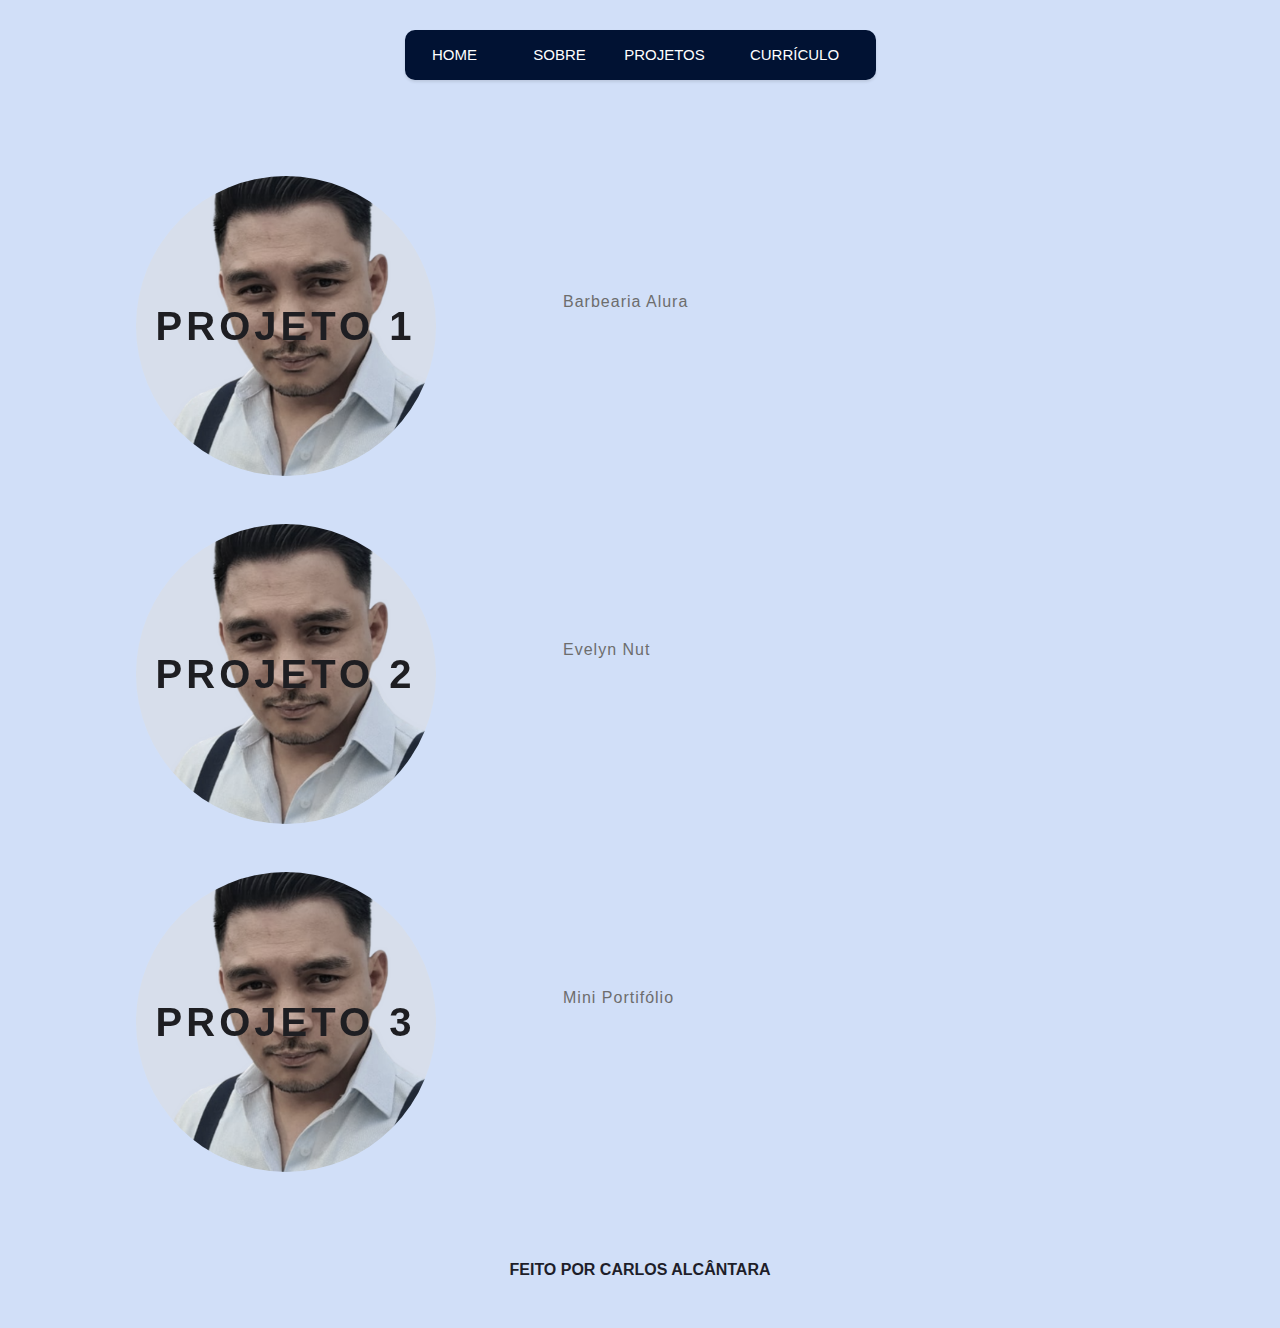
<file: projetos.html>
<!DOCTYPE html>
<html lang="pt-br">

<head>
    <meta charset="UTF-8">
    <meta name="viewport" content="width=device-width, initial-scale=1.0">
    <link rel="stylesheet" href="css/menu.css" />
    <title>Projetos</title>
</head>

<body>
    <nav>
        <a href="index.html">Home</a>
        <a href="sobre.html">Sobre</a>
        <a href="projetos.html">Projetos</a>
        <a href="https://docs.google.com/document/d/1UNvY32yDjSshFRIAG33gVk_e7aas3KwqmmUooFtI_Fg/edit?usp=sharing"">Currículo</a>
                        <div class=" animation"></div>
            <div class="start-home"></div>
    </nav>
    </nav>
    </div>
    </div>
    </div>
    <main class="container">
        <div class="card-container">
            <a href="file:///C:/Users/soucr/Desktop/Barbearia%20Alura/index.html">
                <div class="card">
                    <div class="card-wrapper">
                        <h2>Projeto 1</h2>
                        <p>Vem ver!</p>
                    </div>
                </div>
            </a>
            <div class="card-text">
                Barbearia Alura
            </div>
        </div>
        <div class="card-container">
            <a href="file:///C:/Users/soucr/Desktop/Evelyn%20Nut/index.html">
                <div class="card">
                   <div class="card-wrapper">
                       <h2>Projeto 2</h2>
                       <p>Vem ver!</p>
                   </div>
               </div>
            </a>
            <div class="card-text">
              Evelyn Nut
            </div>
        </div>
        <div class="card-container">
            <a href="file:///C:/Users/soucr/Downloads/mini-portfolio%20(2)/mini-portfolio/index.html">
                <div class="card">
                    <div class="card-wrapper">
                        <h2>Projeto 3</h2>
                        <p>Vem ver!</p>
                    </div>
                </div>
            </a>
            <div class="card-text">
               Mini Portifólio
            </div>
        </div>
    </main>
    <footer class="footer">Feito por Carlos Alcântara
    </footer>
</body>

</html>
</file>
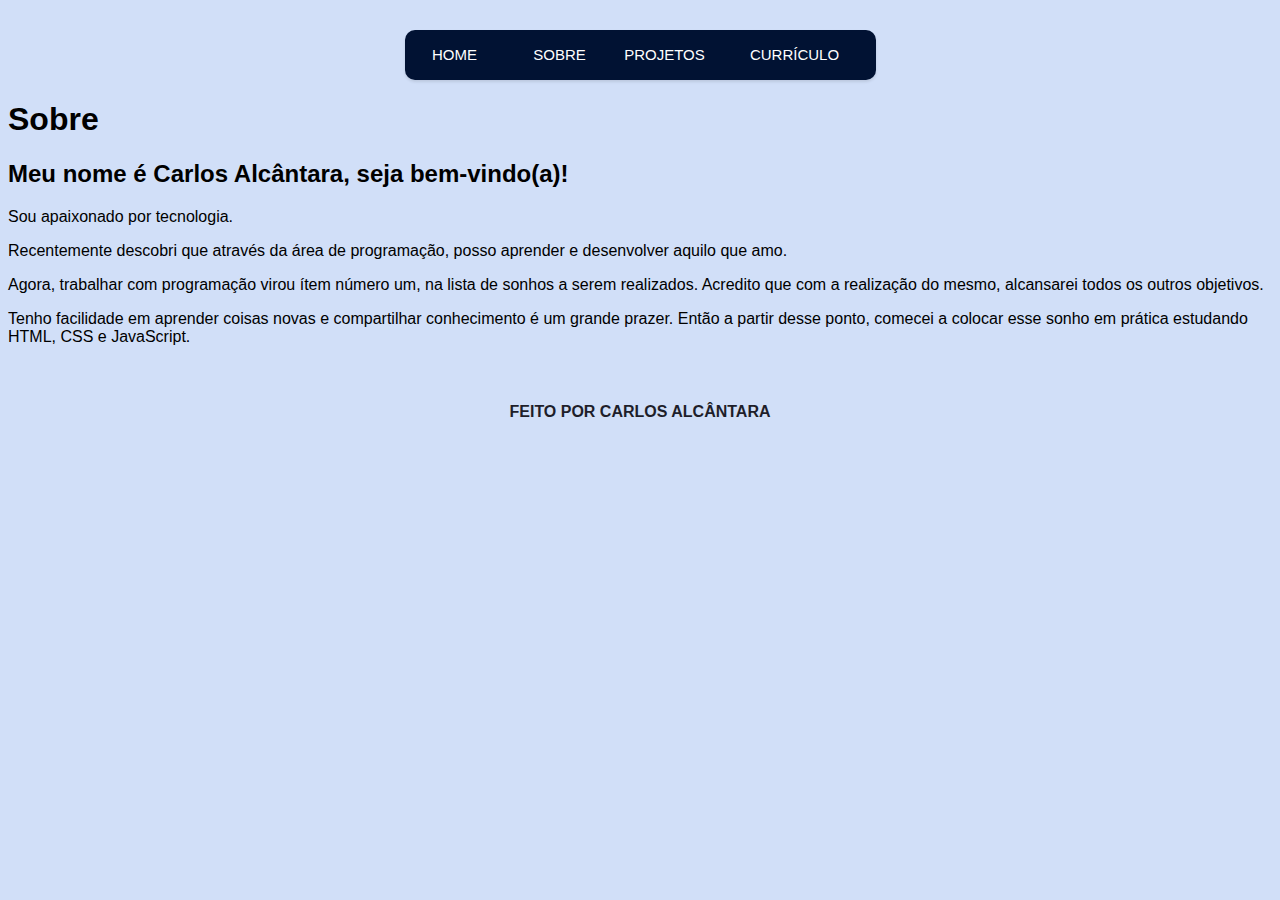
<file: sobre.html>
<!DOCTYPE html>
    <html lang="pt-br">
		<head>
			<meta charset="UTF-8">
			<meta name="viewport" content="width=device-width, initial-scale=1.0"> 	    
			<link rel="stylesheet" href="css/menu.css"/>
			<title>Sobre</title>  	    
		</head>
			<body>
				<nav>
					<a href="index.html">Home</a>
					<a href="sobre.html">Sobre</a>
					<a href="projetos.html">Projetos</a>
					<a href="https://docs.google.com/document/d/1UNvY32yDjSshFRIAG33gVk_e7aas3KwqmmUooFtI_Fg/edit?usp=sharing"">Currículo</a>
					<div class="animation"></div>
					<div class="start-home"></div>     
			    </nav>
				<h1 class="sobre">Sobre</h1>
				<h2 class="sobre">Meu nome é Carlos Alcântara, seja bem-vindo(a)!</h2>

					<p class="sobre">Sou apaixonado por tecnologia.</p> 
					<p class="sobre">Recentemente descobri que através da área 
					de programação, posso aprender e desenvolver aquilo que amo.</p>
					<p class="sobre">Agora, trabalhar 
					com programação virou ítem número um, na lista de sonhos a serem realizados. 
					Acredito que com a realização do mesmo, alcansarei todos os outros objetivos.
					<p class="sobre">Tenho facilidade em aprender coisas novas e compartilhar conhecimento é um grande prazer. 
					Então a partir desse ponto, comecei a colocar esse sonho em prática estudando HTML, 
					CSS e JavaScript.</p>
        <footer class="footer">Feito por Carlos Alcântara
		</footer>
			</body>
	</html>
</file>
<file: css/menu.css>
@import url('https://fonts.googleapis.com/css2?family=Poppins:wght@300;400;500;700&display=swap');

body {
    font-family: 'Open Sans', sans-serif;
    background: #D1DFF8;
}

nav {
    position: relative;
    margin: 30px auto 0;
    width: 471px;
    height: 50px;
    background: #011233;
    border-radius: 10px;
    font-size: 0;
    box-shadow: 0 2px 3px 0 rgba(0,0,0,.1);
}

nav a {
    font-size: 15px;
    text-transform: uppercase;
    color: white;
    text-decoration: none;
    line-height: 50px;
    position: relative;
    z-index: 1;
    display: inline-block;
    text-align: center;
}

nav .animation {
    position: absolute;
    height: 100%;
    top: 0;
    z-index: 0;
    background:#D1DFF8; 
    border-radius: 10px;
    transition: all .5s ease 0s;    
}

nav a:nth-child(1) {
    width: 100px;
}

nav .start-home, a:nth-child(1):hover~.animation {
    width: 100px;
    left: 0;
}

nav a:nth-child(2) {
    width: 110px;
    
}

nav a:nth-child(2):hover~.animation {
    width: 110px;
    left: 100px;
}

nav a:nth-child(3) {
    width: 100px;
    
}

nav a:nth-child(3):hover~.animation {
    width: 100px;
    left: 210px;
}

nav a:nth-child(4) {
    width: 160px;
    
}

nav a:nth-child(4):hover~.animation {
    width: 160px;
    left: 310px;
}

/* CARDS */

a {
	text-decoration: none;
}

.container {
	height: auto;
	width: 100%;
	display: flex;
	flex-direction: column;
	justify-content: space-evenly;
	margin: 3rem 0;
}

.card-container {
	display: flex;
	justify-content: space-evenly;
	align-items: center;
	width: 90%;
}

.card {
    width: 300px;
	height: 300px;
	border-radius: 100%;
	margin: 3rem 0 0 0;
	display: flex;
	align-items: center;
	justify-content: center;
	background-color: #D1DFF8;
	background-image: url('../img/background.png');
	background-position: center;
	background-size: cover;
	background-repeat: no-repeat;
	filter: grayscale(0.5);
	color: #1E1E25;
	cursor: pointer;
	transition: 0.5s ease-in-out;	
}

.card-text {
	width: 40%;
	letter-spacing: 1px;
	color: rgb(109, 109, 109);
}

.card-wrapper {
	text-align: center;
	display: flex;
	flex-direction: column;
	justify-content: center;
	align-items: center;
	position: relative;
}

.card-wrapper::before {
	content: '';
	position: absolute;
	height: 100px;
	width: 100px;
	border-radius: 50%;
	display: block;
	border: 1px solid #FFFFFF;
	opacity: 0;
	transition: 0.5s ease-in-out;
}

.card-wrapper h2 {
	font-size: 40px;
	text-transform: uppercase;
	letter-spacing: 4px;
	margin: 0;
	transition: 0.5s ease-in-out;
}

.card-wrapper p {
	font-weight: bold;
	font-size: 0;
	color: #4b4444;
	visibility: visible;
	opacity: 0;
	text-transform: uppercase;
	transition: 0.5s ease-in-out;
}

.card:hover {
	filter: unset;
}

.card:hover > .card-wrapper::before {
	height: 250px;
	width: 250px;
	opacity: 1;
}

.card:hover > .card-wrapper p {
	opacity: 1;
	visibility: visible;
	font-size: 14px;
}

/* FOOTER */

.footer {
	font-weight: bold;
	text-transform: uppercase;
	width: 100%;
	height: 100px;
	background-color: #D1DFF8;
	display: flex;
	align-items: center;
	justify-content: center;
	color: #1E1E2A;
}
</file>
